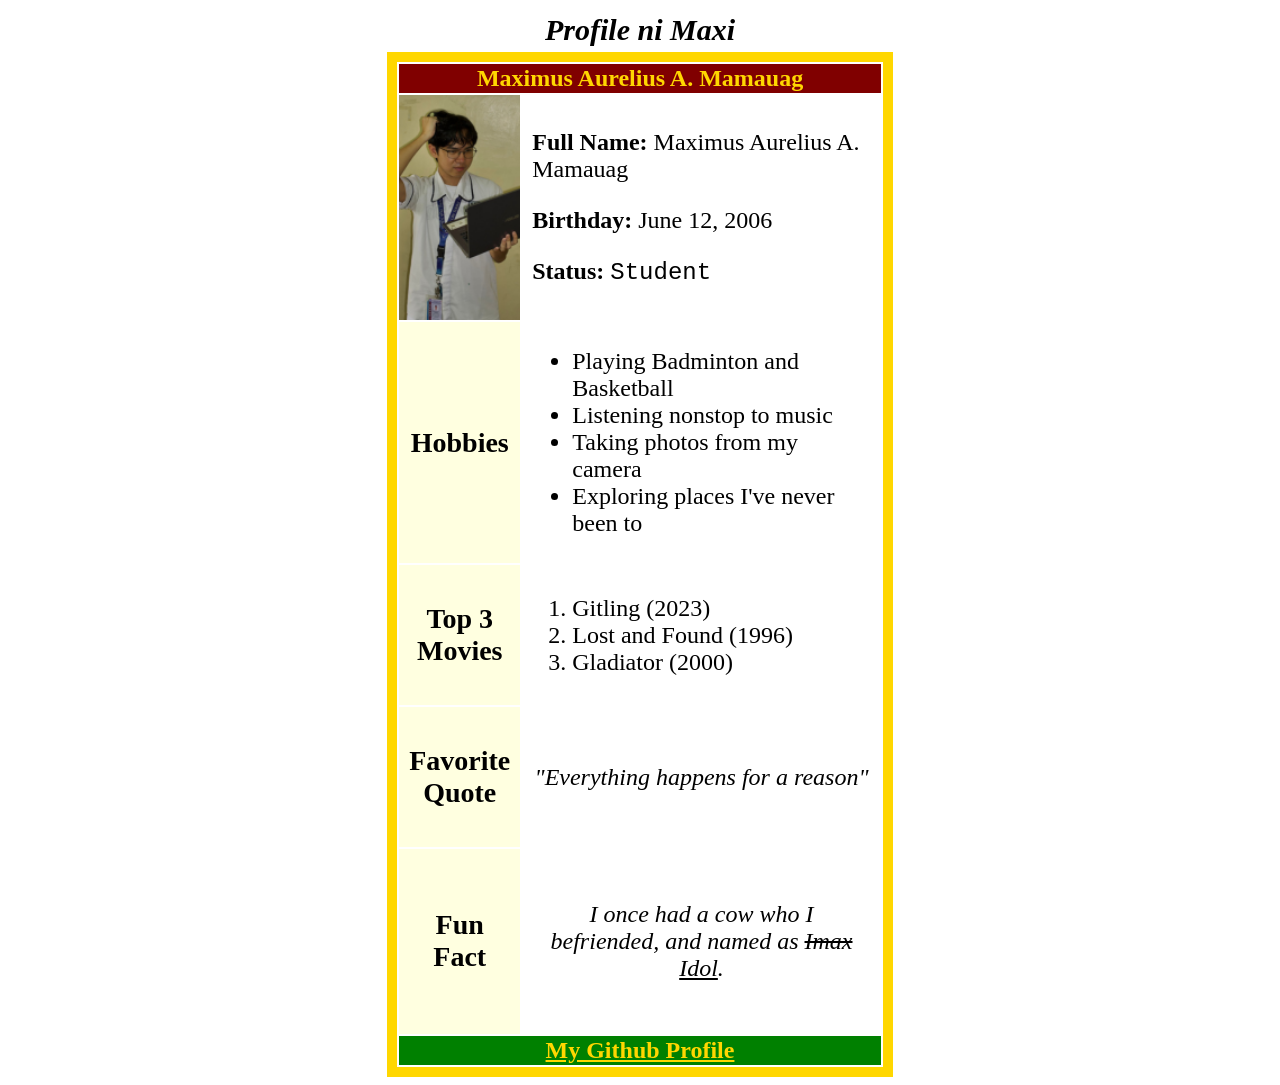
<file: index.html>
<!DOCTYPE html>
<html lang="en">
<head>
    <meta charset="UTF-8">
    <meta name="viewport" content="width=device-width, initial-scale=1.0">
    <title>Profile ni Maxi</title>
    <link href = "styles_me2.css" type = "text/css" rel = "stylesheet" />
</head>
<body>
    <div>
        <table class = "table_caption">
        <tr>
            <th>Profile ni Maxi</th>
        </tr>
        </table>
    </div>
    
    <div>
        <table class = "main_table">
        <tr>
            <th id = "table_header", colspan = "2">Maximus Aurelius A. Mamauag</th>
        </tr>
        <tr>
            <td id = "profile_picture"></td>
            <td class = "cell_details">
                <p><b>Full Name:</b> Maximus Aurelius A. Mamauag</p>
                <p><b>Birthday:</b> June 12, 2006</p>
                <p><b>Status:</b> <code>Student</code></p>
            </td>
        </tr>
        <tr>
            <td class = "cell_label">
                <h3>Hobbies</h3>
            </td>
            <td class = "cell_details">
                <ul>
                    <li>Playing Badminton and Basketball</li>
                    <li>Listening nonstop to music</li>
                    <li>Taking photos from my camera</li>
                    <li>Exploring places I've never been to</li>
                </ul>
            </td>
        </tr>
        <tr>
            <td class = "cell_label">
                <h3>Top 3 Movies</h3>
            </td>
            <td class = "cell_details">
                <ol>
                    <li>Gitling (2023)</li>
                    <li>Lost and Found (1996)</li>
                    <li>Gladiator (2000)</li>
                </ol>
            </td>
        </tr>
        <tr>
            <td class = "cell_label">
                <h3>Favorite Quote</h3>
            </td>
            <td class = "cell_details">
                <h4>"Everything happens for a reason"</h4>
            </td>
        </tr>
        <tr>
            <td class = "cell_label">
                <h3>Fun Fact</h3>
            </td>
            <td id = "fun_fact_cell">
                <h4>I once had a cow who I befriended, and named as <del>Imax</del>
                <ins>Idol</ins>.</h4>
            </td>
        </tr>
        <tr>
            <th id = "table_footer", colspan = "2">
                <a href = "https://github.com/imax-cmsc">My Github Profile</a>
            </th>
        </tr>
    </table>
    </div>
</body>
</html>
</file>
<file: styles_me2.css>
* {
    box-sizing: border-box;
}

.table_caption {
    text-align: center;
    font-size: 30px;
    padding: 2px;
    width: 50%;
    margin-left: auto;
    margin-right: auto;
}

.table_caption tr {
    font-style: italic;
}

.main_table {
    text-align: center;
    width: 40%;
    border: 10px solid gold;
    margin-left: auto;
    margin-right: auto;
}

.cell_details {
    text-align: left;
    padding: 10px;
}

.cell_label {
    text-align: center;
    width: 20%;
    padding: 10px;
    background-color: lightyellow;
}

#fun_fact_cell {
    text-align: center;
    font-weight: normal;
    padding: 20px;
}

#table_header {
    text-align: center;
    font-weight: bold;
    font-size: 24px;
    background-color: maroon;
    color: gold;
}

#table_footer {
    text-align: center;
    font-weight: bold;
    font-size: 24px;
    background-color: green;
    color: gold;
}

#profile_picture {
    background-image: url("comsci-foreshadowing.png");
    background-repeat: no-repeat;
    background-position: center;
    width: 105px;
    height: 50px;
    background-size: cover;
}

h3 {
    text-align: center;
    font-size: 28px;
    color: black;
}

h4 {
    text-align: center;
    font-size: 24px;
    font-weight: normal;
    font-style: italic;
    color: black;
}

p {
    text-align: left;
    font-size: 24px;
    color: black;
}

li {
    text-align: left;
    font-size: 24px;
    color: black;
}

a:link {
    color: gold;
    text-decoration: underline;
}

a:visited {
    color: purple;
}

a:hover {
    color: red;
    text-decoration: underline;
}

a:active {
    color: blue;
}
</file>
